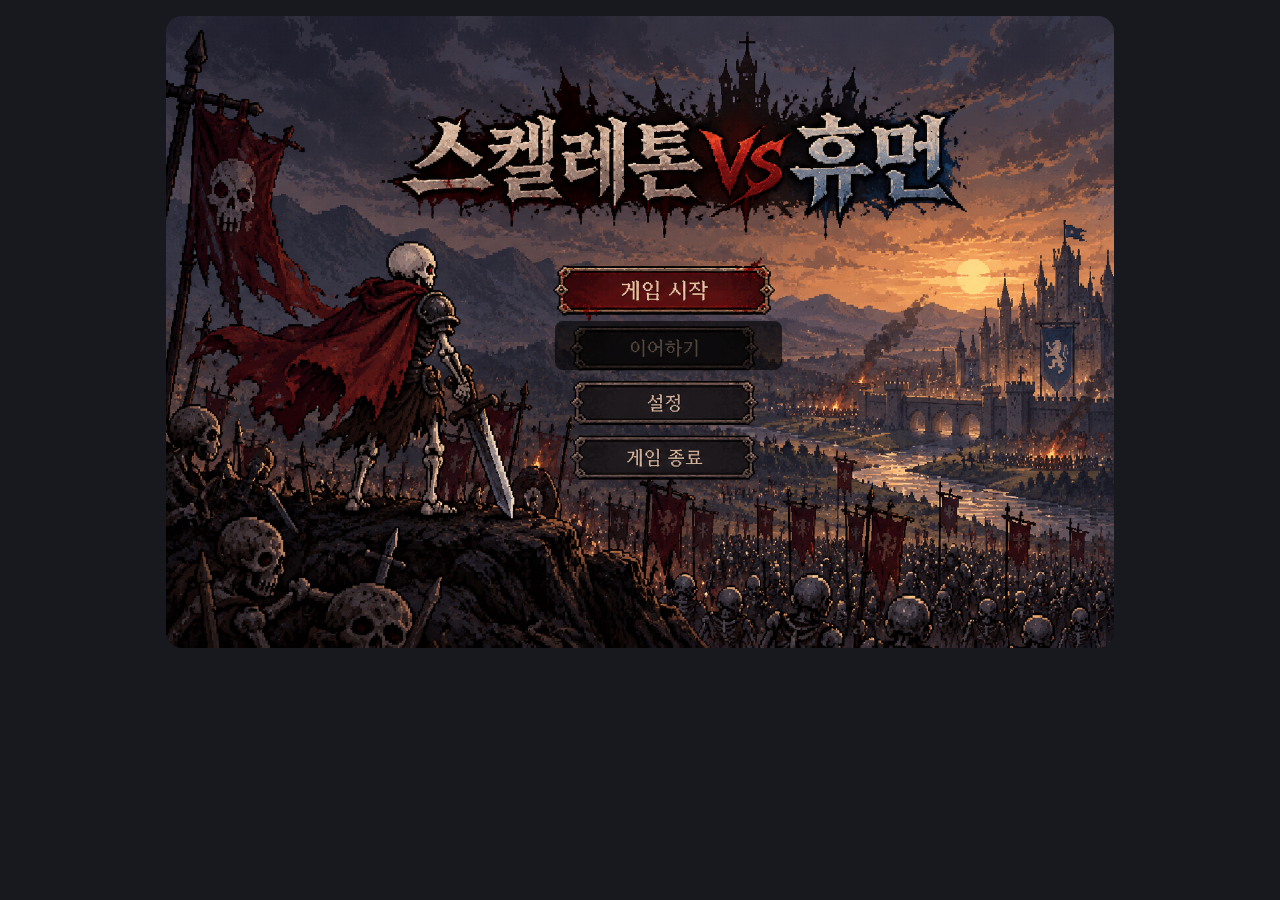
<file: index.html>
<!doctype html>
<html lang="ko">
<head>
<meta charset="utf-8" />
<meta name="viewport" content="width=device-width,initial-scale=1,viewport-fit=cover" />
<title>스켈레톤vs휴먼</title>
<link rel="stylesheet" href="css/game.css">
</head>
<body>
<div class="wrap" id="undead-game-v3">
  <div id="loadingScreen" role="status">로딩 중…<small>게임 이미지를 준비하고 있습니다.</small></div><section style="visibility:hidden" id="mainScreen" aria-label="스켈레톤vs휴먼 메인화면">
    <div class="mainArtFrame"><img class="mainArt" src="assets/ui/main-menu.png" alt="스켈레톤vs휴먼 — 언데드 군단과 인간 왕국의 전투" /><canvas id="capeMotion" class="capeMotion" width="440" height="440" aria-hidden="true"></canvas></div>
    <canvas id="mainFire" width="1536" height="1024" aria-hidden="true"></canvas><div class="mainMenu"><button id="gameStart" type="button">게임 시작</button><button id="continueBtn" type="button" disabled>이어하기</button><button id="settingsBtn" type="button">설정</button><button id="exitBtn" type="button">게임 종료</button></div>
  </section>
  <section id="settingsPanel" class="panel hidden"><label><input id="soundSetting" type="checkbox" checked> 효과음 켜기</label><label style="margin-left:16px"><input id="musicSetting" type="checkbox" checked> 메인 음악 켜기</label><p class="small">적 유닛 능력치 고정 · 완만한 스테이지 난이도 · 진행 상황 자동 저장</p><button id="settingsClose" class="btn">닫기</button><div id="mainNotice" role="status"></div></section>
  <div id="unlockModal" class="hidden" role="dialog" aria-modal="true" aria-labelledby="unlockName"><div class="card unlockCard"><div class="small">새로운 전력</div><h2 id="unlockName"></h2><canvas id="unlockPreview" width="360" height="220"></canvas><p id="unlockDescription"></p><p id="unlockSelection" class="small"></p><button id="unlockNext" class="btn primary">확인</button></div></div>
  <section id="gameScreen" class="hidden">
    <div class="row between wraprow" style="margin-bottom:8px">
      <div><div id="stageTitle" style="font-weight:900;font-size:20px">1-1</div><div id="stageSub" class="small">죽은 자의 행진</div></div>
      <div class="row wraprow"><button id="fullscreenBtn" class="btn" type="button" aria-label="전체화면 전환">⛶ 전체화면</button><button id="mainBtn" class="btn" type="button">메인화면</button><button id="soundBtn" class="btn" type="button">🔊</button><button id="pauseBtn" class="btn" type="button">⏸</button></div>
    </div>

    <div id="battleWrap"><div id="gachaResultModal" class="hidden" role="dialog" aria-modal="true" aria-labelledby="gachaResultHeading"><div class="gachaResultCard"><h2 id="gachaResultHeading">가챠 결과</h2><p id="gachaResultText" role="status"></p><button id="gachaResultConfirm" class="btn" type="button">확인</button></div></div><div id="potionTray"><div id="potionStatus"></div><div class="potionButtons"><button id="usePotionred" title="레드포션 선택" aria-pressed="false"><img id="usePotionImagered" alt="레드포션"><b id="potionCountred">0</b></button><button id="usePotionblue" title="블루포션 선택" aria-pressed="false"><img id="usePotionImageblue" alt="블루포션"><b id="potionCountblue">0</b></button><button id="usePotiongold" title="골드포션 선택" aria-pressed="false"><img id="usePotionImagegold" alt="골드포션"><b id="potionCountgold">0</b></button></div></div><section id="goldShop" class="hidden" aria-label="고블린 골드상점"><header><button id="closeGoldShop" class="btn">← 결과창으로</button><b>고블린 골드상점</b><strong id="shopGold">0 G</strong></header><div class="shopScene"><div class="potionProducts"><div class="shopUpgrades"><button id="upgradeCastle"></button><button id="upgradePopulation"></button></div><button id="productred"><img id="shopPotionred" alt="레드포션"><span>레드포션 · 1 G<br><small>설명 보기</small></span></button><button id="productblue"><img id="shopPotionblue" alt="블루포션"><span>블루포션 · 1 G<br><small>설명 보기</small></span></button><button id="productgold"><img id="shopPotiongold" alt="골드포션"><span>골드포션 · 2 G<br><small>설명 보기</small></span></button></div><div class="merchant"><img id="merchantImage" alt="고블린 상인"><p id="merchantSpeech" role="status"></p></div><button id="gachaProduct"><img id="gachaImage" alt="랜덤 가챠 기계"><span>랜덤 가챠 · 3 G<br><small>설명 보기</small></span></button></div><div class="purchasePanel"><p id="shopDescription">물건을 선택하면 설명을 볼 수 있습니다.</p><button id="confirmGoldBuy" class="btn hidden"></button></div><div id="gachaRecords"></div><section class="sellPanel"><h3>내 아이템 판매 <button id="lootPrev">◀</button> <span id="lootPageText"></span> <button id="lootNext">▶</button></h3><div id="shopInventory"></div></section></section>
    <div id="battleHud" class="grid5" style="margin-bottom:8px"><div class="card stat"><div class="small">🟡 골드</div><b id="goldText">0</b></div>
      <div class="card stat"><div class="small">🪵 목재</div><b id="woodText">260</b></div>
      <div class="card stat"><div class="small">⬛ 석탄</div><b id="coalText">0</b></div>
      <div class="card stat"><div class="small">☠ 인구</div><b id="popText">1 / 16</b></div>
      <div class="card stat"><div class="small">🏚 언데드 성</div><b id="playerHp">600</b></div>
      <div class="card stat"><div id="enemyLabel" class="small">🏰 적 성</div><b id="enemyHp">450</b></div>
    </div>

    <div id="bossBanner" class="card hidden" role="status" style="padding:12px;margin-bottom:8px;color:#f1d89b;text-align:center;white-space:pre-line"><span id="bossName">⚔ 원정대장 프라함</span><div class="bossTrack" role="progressbar" aria-label="휴먼기사 체력" aria-valuemin="0" aria-valuemax="100"><div id="bossGauge"></div></div></div>

      <div id="cameraControls" class="hidden"><button id="cameraLeft" aria-label="왼쪽 전장">◀</button><button id="cameraRight" aria-label="오른쪽 전장">▶</button></div><canvas id="battleCanvas" width="800" height="350"></canvas>
      <div id="pauseActions" class="hidden"><button id="giveUpButton" class="btn" type="button">게임 포기</button></div><div id="resultOverlay" class="resultOverlay hidden">
        <div class="card resultCard"><img class="resultBackground resultBackground-win" src="assets/ui/stage-clear.png" alt="" aria-hidden="true" draggable="false"><img class="resultBackground resultBackground-lose" src="assets/ui/stage-defeat.png" alt="" aria-hidden="true" draggable="false"><button id="openGoldShop" class="btn">🟡 골드상점</button>
          <div id="resultIcon" style="font-size:40px">🏆</div>
          <div id="resultTitle" style="font-weight:900;font-size:22px;margin-top:8px">STAGE CLEAR</div>
          <div id="resultDesc" class="small" style="margin-top:8px"></div>
          <div id="xpResult" style="font-size:14px;margin-top:12px"></div>
          <div id="loadoutPanel"><h3>다음 전투 편성 · 최대 4종</h3><div id="loadoutChoices"></div><p id="loadoutStatus" role="status"></p></div><div class="replayControls"><label for="replayStage">클리어한 스테이지</label><select id="replayStage"></select><button id="replayButton" class="btn" type="button">플레이</button></div><div class="resultButtons">
            <button id="resultMain" class="btn" type="button">메인화면</button>
            <button id="resultNext" class="btn primary" type="button">다음 스테이지</button>
            <button id="resultRetry" class="btn" type="button">다시하기</button>
          </div>
        </div>
      </div>
    </div>

    <div id="notice" class="card" aria-live="polite">목재 일꾼이 숲으로 이동하고 있습니다.</div>

    <div class="grid4 unitShop" style="margin-top:8px"><button id="buyRarefallenSphinx" class="shop hidden rare-legendary"><span id="rareCountfallenSphinx" class="unitCount"></span><div class="shopInner"><img id="rareIconfallenSphinx" class="spriteIcon"><div><b>타락한 스핑크스</b><small id="rareLvfallenSphinx"></small><div></div></div></div></button><button id="buyRarefallenAnubis" class="shop hidden rare-legendary"><span id="rareCountfallenAnubis" class="unitCount"></span><div class="shopInner"><img id="rareIconfallenAnubis" class="spriteIcon"><div><b>타락한 아누비스</b><small id="rareLvfallenAnubis"></small><div></div></div></div></button><button id="buyRarefallenPharaoh" class="shop hidden rare-ex"><span id="rareCountfallenPharaoh" class="unitCount"></span><div class="shopInner"><img id="rareIconfallenPharaoh" class="spriteIcon"><div><b>타락한 파라오</b><small id="rareLvfallenPharaoh"></small><div></div></div></div></button><button id="buyNewfallen_egyptian" class="shop hidden rare-rare"><span id="newCountfallen_egyptian" class="unitCount"></span><div class="shopInner"><img id="newIconfallen_egyptian" class="spriteIcon"><div><b>타락한 이집트병사</b><small id="newLvfallen_egyptian"></small><div></div></div></div></button><button id="buyRarefallenRobin" class="shop hidden rare-ex"><span id="rareCountfallenRobin" class="unitCount"></span><div class="shopInner"><img id="rareIconfallenRobin" class="spriteIcon"><div><b>타락한 로빈 훗</b><div></div></div></div></button><button id="buyRarelaserKai" class="shop hidden rare-ex"><span id="rareCountlaserKai" class="unitCount"></span><div class="shopInner"><img id="rareIconlaserKai" class="spriteIcon"><div><b>레이저_改</b><div></div></div></div></button><button id="buyRaregoblin" class="shop hidden rare-epic"><span id="rareCountgoblin" class="unitCount"></span><div class="shopInner"><img id="rareIcongoblin" class="spriteIcon"><div><b>도둑고블린</b><div>🪵 200 · ⬛ 150</div></div></div></button><button id="buyNewinvisibleSkeleton" class="shop hidden"><span id="newCountinvisibleSkeleton" class="unitCount"></span><div class="shopInner"><img id="newIconinvisibleSkeleton" class="spriteIcon"><div><b>투명스켈레톤</b><small id="newLvinvisibleSkeleton"></small><div>🪵 200 · ⬛ 180</div></div></div></button><button id="buyNewcursedHand" class="shop hidden"><span id="newCountcursedHand" class="unitCount"></span><div class="shopInner"><img id="newIconcursedHand" class="spriteIcon"><div><b>저주받은 손</b><small id="newLvcursedHand"></small><div>🪵 0 · ⬛ 0</div></div></div></button><button id="buyNewfallen_humanAssassin" class="shop hidden"><span id="newCountfallen_humanAssassin" class="unitCount"></span><div class="shopInner"><img id="newIconfallen_humanAssassin" class="spriteIcon"><div><b>타락한 휴먼어쌔신</b><small id="newLvfallen_humanAssassin"></small><div>🪵 200 · ⬛ 150</div></div></div></button><button id="buyNewfallen_balloon" class="shop hidden"><span id="newCountfallen_balloon" class="unitCount"></span><div class="shopInner"><img id="newIconfallen_balloon" class="spriteIcon"><div><b>타락한 휴먼열기구병</b><small id="newLvfallen_balloon"></small><div>🪵 350 · ⬛ 250</div></div></div></button><button id="buyNewfallen_scout" class="shop hidden"><span id="newCountfallen_scout" class="unitCount"></span><div class="shopInner"><img id="newIconfallen_scout" class="spriteIcon"><div><b>타락한 휴먼정찰병</b><small id="newLvfallen_scout"></small><div>🪵 65 · ⬛ 65</div></div></div></button><button id="buyNewobserver" class="shop hidden"><span id="newCountobserver" class="unitCount"></span><div class="shopInner"><img id="newIconobserver" class="spriteIcon"><div><b>스켈레톤옵저버</b><small id="newLvobserver"></small><div>🪵 65 · ⬛ 65</div></div></div></button><button id="buyNewdog" class="shop hidden"><span id="newCountdog" class="unitCount"></span><div class="shopInner"><img id="newIcondog" class="spriteIcon"><div><b>스켈레톤견</b><small id="newLvdog"></small><div>🪵 75</div></div></div></button><button id="buyNewcerberus" class="shop hidden"><span id="newCountcerberus" class="unitCount"></span><div class="shopInner"><img id="newIconcerberus" class="spriteIcon"><div><b>스켈레톤삼두견</b><small id="newLvcerberus"></small><div>🪵 225</div></div></div></button><button id="buyNewjavelin" class="shop hidden"><span id="newCountjavelin" class="unitCount"></span><div class="shopInner"><img id="newIconjavelin" class="spriteIcon"><div><b>스켈레톤투창병</b><small id="newLvjavelin"></small><div>🪵 115 · ⬛ 85</div></div></div></button><button id="buyRarefallenFraham" class="shop hidden rare-legendary"><span id="rareCountfallenFraham" class="unitCount"></span><div class="shopInner"><img id="rareIconfallenFraham" class="spriteIcon"><div><b>타락한 원정대장 프라함</b><div>🪵 500 · ⬛ 300</div></div></div></button><button id="buyRarefallenIsaac" class="shop hidden rare-epic"><span id="rareCountfallenIsaac" class="unitCount"></span><div class="shopInner"><img id="rareIconfallenIsaac" class="spriteIcon"><div><b>타락한 견습기사 아이작</b><div>🪵 350 · ⬛ 175</div></div></div></button><button id="buyRarefallenSeline" class="shop hidden rare-legendary"><span id="rareCountfallenSeline" class="unitCount"></span><div class="shopInner"><img id="rareIconfallenSeline" class="spriteIcon"><div><b>타락한 마법사 셀리네</b><div>🪵 750 · ⬛ 400</div></div></div></button><button id="buyRarefallenPhil" class="shop hidden rare-legendary"><span id="rareCountfallenPhil" class="unitCount"></span><div class="shopInner"><img id="rareIconfallenPhil" class="spriteIcon"><div><b>타락한 필</b><div>🪵 1500 · ⬛ 1200</div></div></div></button><button id="buyRaretoyHammer" class="shop hidden rare-ex"><span id="rareCounttoyHammer" class="unitCount"></span><div class="shopInner"><img id="rareIcontoyHammer" class="spriteIcon"><div><b>스켈레톤뿅망치</b><div>🪵 150 · ⬛ 150</div></div></div></button><button id="buyNewgreatWarrior" class="shop hidden rare-rare"><span id="newCountgreatWarrior" class="unitCount"></span><div class="shopInner"><img id="newIcongreatWarrior" class="spriteIcon"><div><b>스켈레톤대전사</b><small id="newLvgreatWarrior"></small><div>🪵 200 · ⬛ 50</div></div></div></button><button id="buyNewcaptain" class="shop hidden rare-rare"><span id="newCountcaptain" class="unitCount"></span><div class="shopInner"><img id="newIconcaptain" class="spriteIcon"><div><b>스켈레톤선장</b><small id="newLvcaptain"></small><div>🪵 300 · ⬛ 100</div></div></div></button><button id="buyNewshieldKnight" class="shop hidden rare-rare"><span id="newCountshieldKnight" class="unitCount"></span><div class="shopInner"><img id="newIconshieldKnight" class="spriteIcon"><div><b>스켈레톤방패기사</b><small id="newLvshieldKnight"></small><div>🪵 250 · ⬛ 150</div></div></div></button><button id="buyNewfallen_grunt" class="shop hidden rare-rare"><span id="newCountfallen_grunt" class="unitCount"></span><div class="shopInner"><img id="newIconfallen_grunt" class="spriteIcon"><div><b>타락한 휴먼전사</b><small id="newLvfallen_grunt"></small><div>🪵 100 · ⬛ 40</div></div></div></button><button id="buyNewfallen_archer" class="shop hidden rare-rare"><span id="newCountfallen_archer" class="unitCount"></span><div class="shopInner"><img id="newIconfallen_archer" class="spriteIcon"><div><b>타락한 휴먼궁수</b><small id="newLvfallen_archer"></small><div>🪵 90 · ⬛ 60</div></div></div></button><button id="buyNewfallen_heavy" class="shop hidden rare-rare"><span id="newCountfallen_heavy" class="unitCount"></span><div class="shopInner"><img id="newIconfallen_heavy" class="spriteIcon"><div><b>타락한 휴먼대검병</b><small id="newLvfallen_heavy"></small><div>🪵 140 · ⬛ 90</div></div></div></button><button id="buyNewfallen_healer" class="shop hidden rare-rare"><span id="newCountfallen_healer" class="unitCount"></span><div class="shopInner"><img id="newIconfallen_healer" class="spriteIcon"><div><b>타락한 휴먼힐러</b><small id="newLvfallen_healer"></small><div>🪵 150 · ⬛ 150</div></div></div></button><button id="buyNewfallen_cavalry" class="shop hidden rare-rare"><span id="newCountfallen_cavalry" class="unitCount"></span><div class="shopInner"><img id="newIconfallen_cavalry" class="spriteIcon"><div><b>타락한 휴먼기사</b><small id="newLvfallen_cavalry"></small><div>🪵 250 · ⬛ 150</div></div></div></button><button id="buyNewfallen_rifle" class="shop hidden rare-rare"><span id="newCountfallen_rifle" class="unitCount"></span><div class="shopInner"><img id="newIconfallen_rifle" class="spriteIcon"><div><b>타락한 휴먼소총수</b><small id="newLvfallen_rifle"></small><div>🪵 150 · ⬛ 100</div></div></div></button><button id="buyNewfallen_cannon" class="shop hidden rare-rare"><span id="newCountfallen_cannon" class="unitCount"></span><div class="shopInner"><img id="newIconfallen_cannon" class="spriteIcon"><div><b>타락한 휴먼대포병</b><small id="newLvfallen_cannon"></small><div>🪵 200 · ⬛ 125</div></div></div></button><button id="buyNewfallen_apprentice" class="shop hidden rare-rare"><span id="newCountfallen_apprentice" class="unitCount"></span><div class="shopInner"><img id="newIconfallen_apprentice" class="spriteIcon"><div><b>타락한 휴먼견습기사</b><small id="newLvfallen_apprentice"></small><div>🪵 300 · ⬛ 175</div></div></div></button><button id="buyRarefallen_shane" class="shop hidden rare-epic"><span id="rareCountfallen_shane" class="unitCount"></span><div class="shopInner"><img id="rareIconfallen_shane" class="spriteIcon"><div><b>타락한 셰인</b><div>🪵 500 · ⬛ 300</div></div></div></button><button id="buyRarefallen_kon" class="shop hidden rare-epic"><span id="rareCountfallen_kon" class="unitCount"></span><div class="shopInner"><img id="rareIconfallen_kon" class="spriteIcon"><div><b>타락한 콘</b><div>🪵 400 · ⬛ 250</div></div></div></button><button id="buyRarefallen_parhan" class="shop hidden rare-epic"><span id="rareCountfallen_parhan" class="unitCount"></span><div class="shopInner"><img id="rareIconfallen_parhan" class="spriteIcon"><div><b>타락한 파르한</b><div>🪵 600 · ⬛ 250</div></div></div></button><button id="buyRarefallen_rifren" class="shop hidden rare-epic"><span id="rareCountfallen_rifren" class="unitCount"></span><div class="shopInner"><img id="rareIconfallen_rifren" class="spriteIcon"><div><b>타락한 리프렌</b><div>🪵 400 · ⬛ 350</div></div></div></button><button id="buyRarehero" class="shop hidden rare-epic"><span id="rareCounthero" class="unitCount"></span><div class="shopInner"><img id="rareIconhero" class="spriteIcon"><div><b>스켈레톤영웅</b><div>🪵 300 · ⬛ 300</div></div></div></button><button id="buyRaredarkKnight" class="shop hidden rare-epic"><span id="rareCountdarkKnight" class="unitCount"></span><div class="shopInner"><img id="rareIcondarkKnight" class="spriteIcon"><div><b>다크나이트</b><div>🪵 250 · ⬛ 650</div></div></div></button><button id="buyRarecat" class="shop hidden rare-legendary"><span id="rareCountcat" class="unitCount"></span><div class="shopInner"><img id="rareIconcat" class="spriteIcon"><div><b>고양이</b><div>🟡 1 · 🪵 100 · ⬛ 100</div></div></div></button><button id="buyRareboneDragon" class="shop hidden rare-epic"><span id="rareCountboneDragon" class="unitCount"></span><div class="shopInner"><img id="rareIconboneDragon" class="spriteIcon"><div><b>본드래곤</b><div>🪵 800 · ⬛ 800</div></div></div></button><button id="buyRareailey" class="shop hidden rare-legendary"><span id="rareCountailey" class="unitCount"></span><div class="shopInner"><img id="rareIconailey" class="spriteIcon"><div><b>흑마법사 에일리</b><div>🪵 200 · ⬛ 200</div></div></div></button>
      <button id="buyWoodWorker" class="shop" type="button"><span class="unitCount" id="countWoodWorker">0명</span>
        <div class="shopInner"><img id="woodWorkerIcon" class="spriteIcon" alt="목재 스켈레톤 일꾼"><div><b>목재 일꾼</b><div class="small">나무 운반</div><div style="font-size:13px;margin-top:4px">🪵 60</div></div></div>
        <div id="barWoodWorker" class="buildbar"></div>
      </button>
      <button id="buyCoalWorker" class="shop" type="button"><span class="unitCount" id="countCoalWorker">0명</span>
        <div class="shopInner"><img id="coalWorkerIcon" class="spriteIcon" alt="석탄 스켈레톤 일꾼"><div><b>석탄 일꾼</b><div class="small">탄광 채굴</div><div style="font-size:13px;margin-top:4px">🪵 80</div></div></div>
        <div id="barCoalWorker" class="buildbar"></div>
      </button>
      <button id="buySoldier" class="shop" type="button"><span class="unitCount" id="countSoldier">0명</span>
        <div class="shopInner"><img id="soldierIcon" class="spriteIcon" alt="스켈레톤 병사"><div style="min-width:0"><b id="meleeName">스켈레톤병</b><div id="meleeCost" style="font-size:13px">🪵 100</div><div id="soldierLv" class="small">Lv.1 · EXP 0/100</div><div class="xpbar"><div id="soldierXp" class="xpfill" style="width:0%"></div></div></div></div>
        <div id="barSoldier" class="buildbar"></div>
      </button>
      <button id="buyArcher" class="shop" type="button"><span class="unitCount" id="countArcher">0명</span>
        <div class="shopInner"><img id="archerIcon" class="spriteIcon" alt="스켈레톤 궁수"><div style="min-width:0"><b id="rangedName">스켈레톤궁수</b><div id="rangedCost" style="font-size:13px">🪵 100 · ⬛ 50</div><div id="archerLv" class="small">Lv.1 · EXP 0/100</div><div class="xpbar"><div id="archerXp" class="xpfill" style="width:0%"></div></div></div></div>
        <div id="archerLock" class="locked">🔒 1-2 클리어 후 해금</div><div id="barArcher" class="buildbar"></div>
      </button>
      <button id="buyShield" class="shop" type="button"><span class="unitCount" id="countShield">0명</span><div class="shopInner"><img id="shieldIcon" class="spriteIcon" alt="스켈레톤 방패병"><div><b id="shieldName">스켈레톤 방패병</b><div class="small">공격 없음 · 높은 체력·방어력</div><div id="shieldCost">🪵 120 · ⬛ 40</div><div id="shieldLv" class="small"></div><div class="xpbar"><div id="shieldXp" class="xpfill"></div></div></div></div><div id="shieldLock" class="locked">🔒 1-5 클리어 후 해금</div><div id="barShield" class="buildbar"></div></button>
      <button id="buyAssault" class="shop" type="button"><span class="unitCount" id="countAssault">0명</span><div class="shopInner"><img id="assaultIcon" class="spriteIcon" alt="스켈레톤 돌격병"><div><b>스켈레톤 돌격병</b><div class="small">빠른 이동 · 연속 공격</div><div>🪵 75 · ⬛ 75</div><div id="assaultLv" class="small"></div><div class="xpbar"><div id="assaultXp" class="xpfill"></div></div></div></div><div id="assaultLock" class="locked">🔒 1-9 클리어 후 해금</div><div id="barAssault" class="buildbar"></div></button>
      <button id="buyAssassin" class="shop hidden" type="button"><span class="unitCount" id="countAssassin">0명</span><div class="shopInner"><img id="assassinIcon" class="spriteIcon" alt="암살자"><div><b>스켈레톤 암살자</b><div>🪵 50 · ⬛ 250</div><div id="assassinLv" class="small"></div></div></div><div id="barAssassin" class="buildbar"></div></button><button id="buyBanner" class="shop hidden" type="button"><span class="unitCount" id="countBanner">0명</span><div class="shopInner"><img id="bannerIcon" class="spriteIcon" alt="스켈레톤 기수"><div><b>스켈레톤 기수</b><div class="small">반경 120 · 공격·공속·이동 +20%</div><div>🪵 100 · ⬛ 100</div><div id="bannerLv" class="small"></div></div></div><div id="barBanner" class="buildbar"></div></button><button id="buyDarkAssault" class="shop hidden" type="button"><span class="unitCount" id="countDarkAssault">0명</span><div class="shopInner"><img id="darkAssaultIcon" class="spriteIcon" alt="암흑돌격병"><div><b>스켈레톤 암흑돌격병</b><div>🪵 125 · ⬛ 125</div><div id="darkAssaultLv" class="small"></div></div></div><div id="barDarkAssault" class="buildbar"></div></button><button id="buyPirate" class="shop hidden" type="button"><span class="unitCount" id="countPirate">0명</span><div class="shopInner"><img id="pirateIcon" class="spriteIcon" alt="해적"><div><b>스켈레톤 해적</b><div>🪵 200 · ⬛ 75</div><div id="pirateLv" class="small"></div></div></div><div id="barPirate" class="buildbar"></div></button>
      
    </div>
    <div class="small" style="text-align:right;margin-top:6px">스테이지 <span id="timerText">0:00</span></div>
  </section>
<div id="sphinxQuiz" class="hidden" role="dialog" aria-modal="true" aria-label="스핑크스의 질문"><div class="sphinxCard"><b id="sphinxTimer"></b><h2 id="sphinxQuestion"></h2><img id="sphinxDoors" alt="왼쪽부터 첫 번째, 두 번째, 세 번째, 네 번째 문"><div class="sphinxAnswers"><button id="sphinxAnswer0"></button><button id="sphinxAnswer1"></button><button id="sphinxAnswer2"></button><button id="sphinxAnswer3"></button></div></div></div>
<div id="chapterStory" class="hidden" role="status" aria-label="챕터 클리어"><img id="chapterStoryImage" alt="챕터 클리어 이야기"></div>
</div>

<script src="js/assets.js"></script>
<script src="js/game.js"></script>
</body>
</html>
</file>
<file: css/game.css>
:root{
    --bg:#17191f;--panel:#23262f;--card:#2d313c;--border:#444a57;--text:#f4f5f7;--muted:#aeb4c0;
    --accent:#8ccf6b;--danger:#c76666;--enemy:#8c4f4f;--good:#6f965d;--xp:#6c87d9;
  }
  *{box-sizing:border-box} body{margin:0;background:var(--bg);color:var(--text);font-family:system-ui,-apple-system,Segoe UI,Roboto,sans-serif}
  button{font:inherit;color:inherit;cursor:pointer;min-height:44px}
  button:disabled{cursor:not-allowed;opacity:.45}
  .wrap{max-width:980px;margin:0 auto;padding:16px}
  .hidden{display:none!important}
  .panel{background:var(--panel);border:1px solid var(--border);border-radius:16px}
  .card{background:var(--card);border:1px solid var(--border);border-radius:14px}
  .row{display:flex;gap:10px;align-items:center}.between{justify-content:space-between}.wraprow{flex-wrap:wrap}
  .grid5{display:grid;grid-template-columns:repeat(5,minmax(0,1fr));gap:8px}
  .grid4{display:grid;grid-template-columns:repeat(4,minmax(0,1fr));gap:8px}
  .stat{padding:10px}.small{font-size:12px;color:var(--muted)}
  .btn{border:1px solid var(--border);background:var(--card);border-radius:10px;padding:10px 14px}
  .primary{background:#415338;border-color:#637b55;font-weight:800}
  #mainScreen{gap:16px;flex-direction:column;min-height:72vh;display:flex;align-items:center;justify-content:center}
  #gameStart{padding:16px 28px;font-weight:900;font-size:20px;border-radius:14px;border:1px solid #617c55;background:#415338}
  #battleWrap{position:relative;overflow:hidden;border-radius:16px;border:1px solid var(--border);background:var(--panel)}
  canvas{display:block;width:100%;height:auto;image-rendering:pixelated}
  .resultOverlay{position:absolute;inset:0;display:flex;align-items:center;justify-content:center;padding:16px;background:rgba(4,4,7,.68);z-index:10}
  .resultCard{max-width:390px;width:100%;padding:20px;text-align:center}
  .resultButtons{display:grid;grid-template-columns:repeat(3,1fr);gap:8px;margin-top:16px}
  .shop{position:relative;overflow:hidden;text-align:left;padding:10px;border-radius:14px;background:var(--card);border:1px solid var(--border)}
  .shopInner{display:flex;gap:10px;align-items:center}.spriteIcon{width:52px;height:58px;object-fit:contain;image-rendering:pixelated}
  .locked{position:absolute;inset:0;display:flex;align-items:center;justify-content:center;text-align:center;background:rgba(8,8,10,.78);font-size:12px;font-weight:800;padding:8px}
  .buildbar{position:absolute;left:0;bottom:0;height:4px;width:0;background:var(--accent)}
  .xpbar{height:4px;background:#4a4f5a;overflow:hidden;border-radius:99px;margin-top:5px}.xpfill{height:100%;background:var(--xp)}
  #notice{padding:10px 12px;margin-top:8px}
  @media(max-width:760px){.grid5{grid-template-columns:repeat(2,1fr)}.grid4{grid-template-columns:repeat(2,1fr)}.resultButtons{grid-template-columns:1fr}.spriteIcon{width:46px;height:52px}}

  #mainScreen{position:relative;display:block;min-height:0;border-radius:16px;overflow:hidden}
  .mainArtFrame{position:relative}.capeMotion{position:absolute;left:0;top:38.0859375%;width:28.6458333%;height:42.96875%;pointer-events:none;image-rendering:auto}.mainMenu{z-index:2}
  .mainArt{display:block;width:100%;height:auto}
  .mainMenu{position:absolute;left:41%;top:39.5%;width:24%;height:34%;display:flex;flex-direction:column;justify-content:space-between}
  #mainScreen .mainMenu button{width:100%;height:23%;min-height:0;background:transparent;border:0;color:transparent;padding:0;border-radius:8px}
  #mainScreen .mainMenu button:hover{box-shadow:inset 0 0 0 2px #d4b58c;background:#ffffff12}
  #mainScreen .mainMenu button:disabled{background:#0009;opacity:1;cursor:not-allowed}
  #mainScreen .mainMenu button:focus-visible{outline:3px solid #edd5a9}
  #settingsPanel{margin:12px 0;padding:16px} .grid4{grid-template-columns:repeat(auto-fit,minmax(155px,1fr))}
  .resultOverlay{position:relative;inset:auto}.resultOverlay:not(.hidden){background:#11131beF}.resultCard{max-width:600px}
  .xpBreakdown{font-size:12px;color:#cbd0dc;line-height:1.65} #resultDesc{color:#f2d48b;font-size:15px;white-space:pre-line}
  @media(max-width:600px){.mainMenu{position:relative;left:auto;top:auto;width:auto;height:auto;padding:12px;gap:8px;background:#191b23}#mainScreen .mainMenu button{height:auto;min-height:44px;background:#372b29;border:1px solid #8c7558;color:#f1dfc5}.grid4{grid-template-columns:repeat(2,minmax(0,1fr))}.shopInner{flex-direction:column;align-items:flex-start}.resultButtons{grid-template-columns:1fr}}
.unitShop{grid-template-columns:repeat(10,minmax(0,1fr))}.unitShop>.shop{grid-column:span 2}.unitShop>#buyWoodWorker,.unitShop>#buyCoalWorker{grid-column:span 1;padding:6px}.unitShop>#buyWoodWorker .shopInner,.unitShop>#buyCoalWorker .shopInner{flex-direction:column;gap:2px}.unitShop .spriteIcon{max-width:100%}.bossTrack{height:20px;border:1px solid #d7b079;background:#19111b;border-radius:10px;margin-top:8px;overflow:hidden}#bossGauge{height:100%;background:linear-gradient(90deg,#922b38,#e26659);transition:width .15s}#loadoutChoices{display:flex;flex-wrap:wrap;gap:6px;justify-content:center}.loadoutOption{padding:8px;border:1px solid #64606b;border-radius:8px;background:#292c36}.loadoutOption[aria-pressed=true]{border-color:#a0cc75;background:#3c5231}#loadoutPanel{border-top:1px solid #555;margin-top:16px} @media(max-width:760px){.unitShop{grid-template-columns:repeat(4,minmax(0,1fr))}.unitShop .shopInner{flex-direction:column}.unitShop>.shop{grid-column:span 2}}
.unitShop{grid-template-columns:repeat(10,minmax(0,1fr))}.unitShop>.shop{grid-column:span 2}.unitShop>#buyWoodWorker,.unitShop>#buyCoalWorker{grid-column:span 1;padding:6px}.unitShop>#buyWoodWorker .shopInner,.unitShop>#buyCoalWorker .shopInner{flex-direction:column;gap:2px}.unitShop .spriteIcon{max-width:100%}.bossTrack{height:20px;border:1px solid #d7b079;background:#19111b;border-radius:10px;margin-top:8px;overflow:hidden}#bossGauge{height:100%;background:linear-gradient(90deg,#922b38,#e26659);transition:width .15s}#loadoutChoices{display:flex;flex-wrap:wrap;gap:6px;justify-content:center}.loadoutOption{padding:8px;border:1px solid #64606b;border-radius:8px;background:#292c36}.loadoutOption[aria-pressed=true]{border-color:#a0cc75;background:#3c5231}#loadoutPanel{border-top:1px solid #555;margin-top:16px} @media(max-width:760px){.unitShop{grid-template-columns:repeat(4,minmax(0,1fr))}.unitShop .shopInner{flex-direction:column}.unitShop>.shop{grid-column:span 2}}
.unitCount{display:block;text-align:right;font-size:12px;color:#f5d59b;font-weight:700;margin-bottom:3px}#unlockModal{position:fixed;inset:0;z-index:100;background:#080b13dc;display:flex;align-items:center;justify-content:center;padding:20px}.unlockCard{width:min(460px,100%);max-height:90vh;overflow:auto;padding:24px;text-align:center;box-shadow:0 0 70px #a9b85a33}.unlockCard canvas{width:100%;max-width:360px;margin:auto}.unlockCard p{line-height:1.7}#unlockName{color:#edcf8c}#mainFire{position:absolute;inset:0;width:100%;height:auto;pointer-events:none;z-index:1;image-rendering:auto}
/* Compact HUD, equal production cards, and results contained in the battlefield. */
#gameScreen>.grid5{grid-template-columns:repeat(5,minmax(0,1fr));gap:5px;margin-bottom:5px!important}
#gameScreen .stat{padding:5px 7px;border-radius:8px;font-size:13px}#gameScreen .stat .small{font-size:10px}
#bossBanner{padding:6px 10px!important;margin-bottom:5px!important;font-size:12px}.bossTrack{height:12px;margin-top:4px}
#notice{padding:5px 8px;margin-top:5px;font-size:12px}#stageTitle{font-size:16px!important}#gameScreen>.row .btn{padding:5px 9px;min-height:32px;font-size:12px}
.unitShop{grid-template-columns:repeat(10,minmax(0,1fr));gap:6px;align-items:stretch}
.unitShop>.shop,.unitShop>#buyWoodWorker,.unitShop>#buyCoalWorker{grid-column:span 1;padding:6px;min-width:0;border-radius:9px}
.unitShop .shopInner,.unitShop>#buyWoodWorker .shopInner,.unitShop>#buyCoalWorker .shopInner{flex-direction:column;gap:2px;align-items:center;text-align:center}
.unitShop .shopInner b{font-size:11px;line-height:1.3;display:block;overflow-wrap:anywhere}.unitShop .shopInner .small{font-size:9px}.unitShop .shopInner>div>div{font-size:10px!important}.unitShop .spriteIcon{width:42px;height:48px}.unitShop .unitCount{font-size:10px}
#resultOverlay{position:absolute;inset:0;padding:8px;overflow:auto;align-items:center;background:#080b16c9}
#resultOverlay .resultCard{max-width:540px;max-height:100%;overflow:auto;padding:10px 14px;border-radius:10px}
#resultIcon{font-size:22px!important}#resultTitle{font-size:18px!important;margin-top:2px!important}#resultDesc{font-size:12px!important;margin-top:4px!important}#xpResult{font-size:12px!important;margin-top:5px!important}.xpBreakdown{font-size:10px}
#loadoutPanel{margin-top:8px}#loadoutPanel h3{font-size:13px;margin:6px 0}.loadoutOption{padding:5px;font-size:11px;min-height:30px}#loadoutStatus{font-size:11px;margin:5px 0}.resultButtons{grid-template-columns:repeat(3,1fr);gap:5px;margin-top:8px;position:sticky;bottom:0;background:var(--card);padding:5px 0}.resultButtons .btn{font-size:12px;padding:6px;min-height:34px}
@media(max-width:760px){.unitShop{grid-template-columns:repeat(6,minmax(0,1fr))}.unitShop>.shop{grid-column:span 1}.unitShop .spriteIcon{width:34px;height:40px}#resultOverlay .resultCard{padding:8px}.resultButtons{grid-template-columns:repeat(3,1fr)}}

#battleHud{position:absolute;top:7px;left:7px;right:7px;z-index:2;grid-template-columns:repeat(5,minmax(0,1fr));gap:5px;pointer-events:none}#battleHud .stat{padding:4px 7px;background:#151a25cc;border-color:#ffffff30;border-radius:7px;font-size:13px}#battleHud .small{font-size:10px}
#battleWrap>#bossBanner{position:absolute;top:55px;left:20%;right:20%;z-index:2;background:#151a25bb;pointer-events:none}
#resultOverlay{inset:0;padding:0;overflow:hidden;background:#111622f2;align-items:stretch}#resultOverlay .resultCard{width:100%;height:100%;max-width:none;max-height:none;box-sizing:border-box;border-radius:0;border:0;overflow:auto;padding:12px 18px;background:#171d29f5}.replayControls{display:flex;gap:8px;align-items:center;justify-content:center;flex-wrap:wrap;margin:8px 0;font-size:12px}.replayControls select{max-width:220px;background:#2d3545;color:white;border:1px solid #677289;border-radius:6px;padding:6px}.replayControls .btn{padding:5px 9px;min-height:32px;font-size:12px}
@media(max-width:600px){#battleHud{gap:3px;top:4px;left:4px;right:4px}#battleHud .stat{padding:3px;font-size:11px}#battleHud .small{font-size:8px}#battleWrap>#bossBanner{top:47px}}
#resultOverlay .resultCard{position:relative;padding-top:58px}.replayControls{position:absolute;left:12px;top:7px;margin:0;justify-content:flex-start;font-size:11px;gap:5px}.replayControls select{max-width:100px}#pauseActions{position:absolute;z-index:5;left:0;right:0;top:58%;text-align:center}#giveUpButton{border-color:#b67171;background:#643c42} @media(max-width:600px){.replayControls{left:7px;top:5px}.replayControls label{font-size:10px}}

/* Suppress double-tap zoom while preserving scrolling and pinch zoom. */
html,body,#undead-game-v3,#undead-game-v3 button,#undead-game-v3 canvas,#undead-game-v3 select{touch-action:manipulation}

#battleHud{grid-template-columns:repeat(6,minmax(0,1fr))}
#openGoldShop{position:absolute;top:7px;right:10px;padding:6px;font-size:11px;z-index:3}
#potionTray{position:absolute;left:6px;bottom:5px;z-index:3;background:#121823d9;border:1px solid #c4a56c77;border-radius:8px;padding:4px;max-width:220px}#potionStatus{font-size:9px;color:#f1dcb2}.potionButtons{display:flex;gap:4px;margin-top:3px}.potionButtons button{display:flex;align-items:center;background:#242631;color:white;border:1px solid #806b47;border-radius:5px;padding:2px 8px}.potionButtons img{width:22px;height:28px;object-fit:contain}.potionButtons button[aria-pressed=true]{background:#77603a;border-color:#ffe5a3;box-shadow:0 0 6px #ffd76b}.potionButtons button:disabled{opacity:.45}
#goldShop{position:absolute;inset:0;z-index:30;overflow:auto;background:#20170e center/cover;color:#ffefd4;padding:10px;box-sizing:border-box}#goldShop header{display:flex;justify-content:space-between;align-items:center;gap:6px;background:#20120de6;padding:5px;border-radius:8px}#goldShop header b{font-size:15px}#shopGold{color:#ffda64}#goldShop button{cursor:pointer;color:#ffefd4;border:1px solid #ad874e;background:#281d16de;border-radius:8px}#goldShop button:disabled{opacity:.45;cursor:default}.shopScene{display:grid;grid-template-columns:1fr 1.4fr 1fr;gap:10px;max-width:800px;margin:8px auto;align-items:center}.potionProducts{display:flex;flex-direction:column;gap:5px}.potionProducts button{display:flex;align-items:center;justify-content:center;padding:3px;gap:6px;font-size:12px}.potionProducts img{width:40px;height:46px;object-fit:contain}.merchant{text-align:center;position:relative}.merchant>img{height:160px;max-width:100%;object-fit:contain}.merchant p{font-size:11px;line-height:1.4;background:#17110ee8;border:1px solid #b99054;border-radius:8px;padding:6px;margin:0}#gachaProduct{display:flex;flex-direction:column;align-items:center;padding:6px;font-size:12px}#gachaImage{height:130px;max-width:100%;object-fit:contain}.purchasePanel{text-align:center;background:#17110edb;padding:6px;border-radius:8px}#shopDescription{font-size:11px;white-space:pre-line;line-height:1.5;margin:3px}#confirmGoldBuy{margin:4px;padding:5px 12px;font-size:12px}#gachaRecords{font-size:10px;text-align:center;margin:6px}.sellPanel{background:#17110ee8;border-radius:8px;padding:6px}.sellPanel h3{font-size:12px;margin:3px}#shopInventory{display:flex;justify-content:center;gap:5px;flex-wrap:wrap;font-size:11px}.lootSell{display:flex;align-items:center;gap:4px;padding:4px;font-size:10px}.lootSell img{width:36px;height:36px;object-fit:contain}
@media(max-width:500px){#goldShop{padding:5px}.shopScene{gap:4px}.merchant>img{height:120px}.potionProducts img{width:26px;height:34px}.potionProducts button,#gachaProduct{font-size:10px}#gachaImage{height:100px}#goldShop header b{font-size:11px}#goldShop header .btn{font-size:10px;padding:4px}#potionStatus{font-size:8px}#potionTray{max-width:170px}.potionButtons img{height:22px;width:18px}}

#potionTray{padding:2px;max-width:none;background:#15182199;bottom:2px;left:3px;border-radius:5px}#potionStatus{display:none}.potionButtons{gap:2px;margin:0}.potionButtons button{padding:1px 4px;font-size:9px}.potionButtons img{width:15px;height:19px}.shopUpgrades{display:flex;gap:6px;justify-content:center;margin:5px}.shopUpgrades button{font-size:11px;padding:6px}#resultOverlay .resultCard{background-color:#13131bdd;background-image:var(--result-win);background-size:100% 100%;background-position:center;padding-left:18%;padding-right:18%;padding-top:90px}#resultOverlay[data-outcome=lose] .resultCard{background-image:var(--result-lose)}#resultTitle,#resultDesc,#xpResult,#loadoutPanel{background:#11121bd9;border-radius:5px;padding:4px}#resultIcon{display:none}.resultButtons{background:#12121be8}#resultTitle{color:#ffe1a0}#resultOverlay[data-outcome=lose] #resultTitle{color:#ffb5b5}@media(max-width:500px){#resultOverlay .resultCard{padding-top:65px;padding-left:13%;padding-right:13%}.shopUpgrades button{font-size:9px}}

/* A taller game surface with an integrated horizontal command dock. */
#battleWrap{min-height:520px;display:flex;flex-direction:column;background:#151b25}#battleCanvas{display:block;flex:1;min-height:350px;width:100%;object-fit:fill}#battleDock{display:flex;align-items:stretch;gap:8px;padding:8px;background:linear-gradient(#252a35,#131721);border-top:1px solid #796544;min-height:100px;box-sizing:border-box}#battleDock #potionTray{position:static;display:flex;align-items:center;flex:0 0 58px;max-width:58px;padding:3px;box-sizing:border-box}#battleDock .potionButtons{flex-direction:column;width:100%;gap:3px}#battleDock .potionButtons button{justify-content:space-between;min-height:25px;padding:1px 5px}#battleDock .potionButtons img{height:22px;width:20px}#battleDock .unitShop{flex:1;display:grid;grid-template-columns:repeat(6,minmax(0,1fr));gap:5px;margin:0!important;min-width:0}#battleDock .unitShop>.shop{grid-column:auto;padding:4px}#battleDock .unitShop .spriteIcon{height:37px;width:39px}#battleDock .unitShop .shopInner b{font-size:10px}#battleDock .unitShop .shopInner .small,#battleDock .unitShop .shopInner>div>div{font-size:8px!important}#battleDock .unitShop .unitCount{font-size:9px}
/* All result controls remain visible without a vertical scroll. */
#resultOverlay,#resultOverlay .resultCard{overflow:hidden}#resultOverlay .resultCard{padding:0;position:relative;background-size:100% 100%}#resultTitle{position:absolute;top:15%;left:28%;right:28%;font-size:19px!important;background:transparent;margin:0!important;padding:0}#resultDesc{position:absolute;left:20%;right:20%;top:28%;max-height:14%;font-size:11px!important;line-height:1.25;margin:0!important;background:#11121b88}#xpResult{position:absolute;left:21%;right:21%;top:41%;max-height:13%;font-size:10px!important;line-height:1.3;margin:0!important;display:grid;grid-template-columns:repeat(2,1fr);gap:2px;background:#11121b88}.xpBreakdown{display:none}#loadoutPanel{position:absolute;left:19%;right:19%;top:56%;height:23%;margin:0;border:0;padding:2px;background:#11121b99;box-sizing:border-box}#loadoutPanel h3{font-size:11px;margin:0 0 3px}#loadoutChoices{display:grid;grid-template-columns:repeat(4,minmax(0,1fr));gap:2px}#loadoutChoices .loadoutOption{font-size:9px;padding:2px;min-height:18px;line-height:1.1}#loadoutStatus{font-size:9px;margin:2px 0}.resultButtons{position:absolute;left:9%;right:9%;bottom:8%;height:10%;margin:0;padding:0;gap:3%;background:transparent;grid-template-columns:1fr 1.35fr 1fr}.resultButtons .btn{background:#15152288;border:0;min-height:0;font-size:13px}.replayControls{left:8px;top:6px}#openGoldShop{right:8px;top:6px}
/* Compact, fixed rows: shop description, upgrades, and every inventory slot fit. */
#goldShop{display:grid;grid-template-rows:34px minmax(130px,1fr) 63px 32px 22px 92px;gap:4px;overflow:hidden;padding:8px}#goldShop header{padding:3px 6px}.shopScene{width:100%;height:100%;min-height:0;margin:0;gap:6px}.merchant{height:100%;min-height:0;display:flex;flex-direction:column;align-items:center}.merchant>img{height:calc(100% - 40px);min-height:0;width:100%;object-fit:contain}.merchant p{height:34px;box-sizing:border-box;font-size:10px;padding:3px;width:100%;overflow:hidden}.potionProducts{height:100%;justify-content:space-evenly}.potionProducts button{min-height:32px;padding:2px}.potionProducts img{height:34px;width:32px}#gachaProduct{height:100%;min-height:0;box-sizing:border-box}#gachaImage{height:calc(100% - 32px);min-height:0;width:100%;object-fit:contain}.purchasePanel{padding:2px;display:flex;align-items:center;justify-content:center;gap:6px;min-height:0}#shopDescription{font-size:10px;line-height:1.2;flex:1}#confirmGoldBuy{font-size:10px;padding:5px;margin:0}.shopUpgrades{margin:0}.shopUpgrades button{font-size:10px;padding:3px}#gachaRecords{margin:0;font-size:9px;align-self:center}.sellPanel{padding:3px;min-height:0}.sellPanel h3{font-size:10px;margin:0 0 3px}#shopInventory{display:grid;grid-template-columns:repeat(4,minmax(0,1fr));gap:3px}.lootSell{font-size:9px;min-width:0;height:31px;padding:1px;justify-content:center}.lootSell img{width:25px;height:25px}
@media(max-width:600px){#battleWrap{min-height:500px}#battleCanvas{min-height:340px}#battleDock{padding:4px;gap:4px;min-height:110px}#battleDock #potionTray{flex-basis:42px;max-width:42px}#battleDock .unitShop{gap:2px}#battleDock .unitShop>.shop{padding:2px}#battleDock .unitShop .spriteIcon{width:29px;height:34px}#battleDock .unitShop .shopInner b{font-size:8px}#battleDock .unitShop .shopInner .small,#battleDock .unitShop .shopInner>div>div{font-size:7px!important}#resultTitle{font-size:15px!important}#resultDesc{font-size:10px!important}#xpResult{font-size:9px!important}#loadoutPanel{left:13%;right:13%}#loadoutChoices .loadoutOption{font-size:8px}#goldShop{padding:5px;grid-template-rows:30px minmax(130px,1fr) 68px 32px 24px 92px}#shopInventory{gap:2px}.lootSell{font-size:8px}.lootSell img{width:18px;height:22px}.potionProducts button,#gachaProduct{font-size:10px}.potionProducts img{width:24px;height:30px}}

#gachaResultModal{position:absolute;inset:0;z-index:120;background:#090a12de;display:flex;align-items:center;justify-content:center;padding:18px;box-sizing:border-box}.gachaResultCard{width:min(390px,100%);padding:24px 18px;box-sizing:border-box;text-align:center;border:2px solid #c09b55;border-radius:14px;background:linear-gradient(#302236,#151a28);box-shadow:0 0 40px #e5b95833;color:#ffecd1}#gachaResultHeading{font-size:21px;color:#ffda8c;margin:0 0 16px}#gachaResultText{font-size:17px;line-height:1.7;white-space:pre-line;overflow-wrap:anywhere;margin:0 0 20px}#gachaResultConfirm{min-width:120px;background:#705023;border-color:#d8b46a}.resultButtons .btn{border:1px solid #b19466;background:#151522e8;border-radius:8px}#resultTitle{top:25%;text-shadow:0 2px 4px #000}#resultDesc{top:33%}#xpResult{top:44%}

/* Keep large embedded images out of CSS custom properties (browser size limits). */
#resultOverlay .resultCard,#resultOverlay[data-outcome=lose] .resultCard{background-image:none;background-color:#151521;isolation:isolate}
#resultOverlay .resultBackground{position:absolute;inset:0;width:100%;height:100%;object-fit:fill;pointer-events:none;user-select:none;z-index:0;display:block}
#resultOverlay .resultBackground-lose{display:none}
#resultOverlay[data-outcome=lose] .resultBackground-win{display:none}
#resultOverlay[data-outcome=lose] .resultBackground-lose{display:block}
#resultOverlay .resultCard > :not(.resultBackground){z-index:1}

#resultTitle{top:24%;left:20%;right:20%;font-size:21px!important}#resultDesc{top:32%;left:19%;right:19%;max-height:9%;font-size:11px!important}#xpResult{top:39%;left:19%;right:19%;max-height:8%}#loadoutPanel{top:51%;left:21%;right:16%;height:25%;background:#11121bbd;border:1px solid #bda16d66;border-radius:8px;padding:5px}.resultButtons{left:17%;right:12%;bottom:10%;height:9%}@media(max-width:600px){#resultTitle{font-size:17px!important}#loadoutPanel{left:17%;right:12%;height:25%}#loadoutChoices .loadoutOption{min-height:19px}.resultButtons{left:10%;right:10%}}
#potionTray button[aria-pressed=true]{outline:2px solid #fff1aa;box-shadow:0 0 10px #ffd470}#gachaResultText{font-size:14px;line-height:1.4}.gachaResultCard{max-width:480px}#lootPrev,#lootNext{padding:0 7px;font-size:10px}.sellPanel h3{display:flex;align-items:center;justify-content:center;gap:5px}
#undead-game-v3 .shop.rare-epic{background:#e3d9f0!important;color:#30233f;border-color:#bba0d9}#undead-game-v3 .shop.rare-legendary{background:#f7e8b9!important;color:#453619;border-color:#d8b75c}#undead-game-v3 .shop.rare-epic:disabled,#undead-game-v3 .shop.rare-legendary:disabled{opacity:.65}

#undead-game-v3 #battleDock .unitSlot{position:relative;min-width:0;display:flex}#undead-game-v3 #battleDock .unitSlot[hidden]{display:none!important}
#undead-game-v3 #battleDock .unitSlot>.shop{width:100%;padding:5px!important;min-height:150px;text-align:center;opacity:1}
#undead-game-v3 .uniformContent{display:flex;flex-direction:column;align-items:center;gap:3px;width:100%}
#undead-game-v3 #battleDock .uniformContent .spriteIcon{width:66px;height:66px;max-width:100%;object-fit:contain}
#undead-game-v3 .uniformContent b{font-size:10px;min-height:26px;line-height:1.25;display:flex;align-items:center;justify-content:center;overflow-wrap:anywhere}
#undead-game-v3 .uniformPrice,#undead-game-v3 .uniformLevel{font-size:9px;min-height:13px;line-height:13px}
#undead-game-v3 .uniformTrack{position:relative;width:100%;height:14px;background:#111827;border-radius:4px;overflow:hidden}
#undead-game-v3 .uniformFill{position:absolute;inset:0 auto 0 0;background:#77aa45;width:0}#undead-game-v3 .uniformTime{position:relative;color:white;font-size:9px}
#undead-game-v3 .moveUnit{position:absolute;top:1px;right:1px;z-index:3;width:23px;height:23px;line-height:23px;border-radius:5px;background:#161a24;color:white;cursor:grab;touch-action:none;user-select:none}#undead-game-v3 .moving{outline:2px solid #e8cb77;z-index:5}
#undead-game-v3 #battleDock .shop.rare-epic{background:#77509e!important;color:#fff;border-color:#bb8ee5;opacity:1!important}#undead-game-v3 #battleDock .shop.rare-legendary{background:#c29829!important;color:#1f1704;border-color:#f4d77a;opacity:1!important}
#undead-game-v3 #battleDock .shop:disabled .uniformContent{filter:saturate(.65)}
#undead-game-v3 #goldShop{grid-template-rows:34px minmax(150px,1fr) 64px 24px 105px}
#undead-game-v3 .potionProducts{display:flex;flex-direction:column;justify-content:flex-start;gap:5px;min-height:0}
#undead-game-v3 .potionProducts .shopUpgrades{display:flex;flex-direction:column;gap:4px;margin:0;width:100%}
#undead-game-v3 .potionProducts .shopUpgrades button{min-height:28px;font-size:10px;padding:4px;justify-content:center}
#undead-game-v3 .potionProducts>button{min-height:0;flex:1;padding:3px}#undead-game-v3 .potionProducts>button img{max-height:44px}
@media(max-width:760px){#undead-game-v3 #battleDock .unitSlot>.shop{min-height:142px;padding:2px!important}#undead-game-v3 #battleDock .uniformContent .spriteIcon{height:54px;width:54px}#undead-game-v3 .uniformContent b{font-size:8px}#undead-game-v3 .uniformPrice,#undead-game-v3 .uniformLevel{font-size:7px}#undead-game-v3 #goldShop{grid-template-rows:30px minmax(150px,1fr) 58px 22px 92px}}


#undead-game-v3 #battleDock .unitSlot>.shop:disabled{filter:brightness(.55)!important;opacity:1!important}
#undead-game-v3 #battleDock .unitSlot>.shop:not(:disabled){filter:none}
#undead-game-v3 #battleDock .moveUnit{pointer-events:auto;touch-action:none;cursor:grab;-webkit-user-select:none;user-select:none}
#undead-game-v3 #battleDock .moving .moveUnit{cursor:grabbing;background:#a58437}

#undead-game-v3 #battleDock .uniformCount{position:absolute;top:3px;left:3px;padding:1px 4px;border-radius:4px;background:#202633;color:#f6e6bf;font-size:10px;line-height:18px;z-index:3;pointer-events:none}
#undead-game-v3 #battleDock .uniformTrack{height:18px;min-height:18px;box-sizing:border-box}
#undead-game-v3 #battleDock .uniformTime{position:absolute;inset:0;display:flex;align-items:center;justify-content:center;line-height:1;font-size:10px;white-space:nowrap;padding:0;margin:0}
#undead-game-v3 #battleDock .shop.rare-legendary{background:#e6c972!important;color:#30260f;border-color:#f6dda0}
#undead-game-v3 #battleDock .moveUnit{background:#343b4b!important;color:#fff;opacity:1!important;filter:none!important;border:1px solid #667085;box-sizing:border-box}
#undead-game-v3 #battleDock .unitSlot:has(.rare-epic) .moveUnit{background:#79549d!important;border-color:#ba94db;color:#fff}
#undead-game-v3 #battleDock .unitSlot:has(.rare-legendary) .moveUnit{background:#e6c972!important;border-color:#f6dda0;color:#30260f}
#undead-game-v3 #battleDock .unitSlot:has(.rare-epic) .uniformCount{background:#68438c;color:#fff}
#undead-game-v3 #battleDock .unitSlot:has(.rare-legendary) .uniformCount{background:#d0af51;color:#30260f}

#undead-game-v3 #battleDock .shop.rare-rare{background:#75b4d0!important;color:#153344;border-color:#afd9ec;opacity:1!important}#undead-game-v3 #battleDock .unitSlot:has(.rare-rare) .moveUnit{background:#659fb9!important;color:#153344;border-color:#afd9ec;opacity:1!important}

/* Five actual shop sections; reserve enough space for the paged loot cards. */
#goldShop{grid-template-rows:34px minmax(130px,1fr) 63px 22px 100px}
#goldShop .sellPanel{display:flex;flex-direction:column;gap:4px;box-sizing:border-box;overflow:visible}
#goldShop .sellPanel h3{flex:0 0 24px;display:flex;align-items:center;justify-content:center;gap:7px;margin:0}
#goldShop #shopInventory{flex:1;min-height:0;grid-template-columns:repeat(4,minmax(0,1fr));grid-template-rows:1fr}
#goldShop .lootSell{height:100%;box-sizing:border-box;min-height:52px;white-space:normal;line-height:1.25;font-size:10px}
#goldShop .lootSell span{overflow-wrap:anywhere;min-width:0}
#goldShop .lootSell img{flex:0 0 26px;width:26px;height:30px}
@media(max-width:600px){#goldShop{grid-template-rows:30px minmax(130px,1fr) 68px 24px 115px}#goldShop .lootSell{flex-direction:column;gap:1px;font-size:9px}#goldShop .lootSell img{height:25px;flex-basis:25px}}
/* Landscape uses the available viewport, including browser chrome and safe areas. */
#cameraControls{position:absolute;left:6px;right:6px;top:46%;z-index:5;display:flex;justify-content:space-between;pointer-events:none}
#cameraControls button{pointer-events:auto;background:#202633d9;color:#ffe7a7;border:1px solid #a68c55;border-radius:7px;min-height:32px;width:32px;padding:0;touch-action:manipulation}
#battleCanvas{touch-action:none}
#undead-game-v3:fullscreen,#undead-game-v3.viewportFullscreen{background:#11151e;width:100%;height:100dvh;max-width:none;box-sizing:border-box;overflow:hidden;padding:env(safe-area-inset-top) env(safe-area-inset-right) env(safe-area-inset-bottom) env(safe-area-inset-left)}
#undead-game-v3.viewportFullscreen{position:fixed;inset:0;z-index:10000}
#undead-game-v3:fullscreen .wrap,#undead-game-v3.viewportFullscreen .wrap{height:100%;max-width:none;padding:4px;box-sizing:border-box}
#undead-game-v3:fullscreen #gameScreen,#undead-game-v3.viewportFullscreen #gameScreen{height:100%;display:flex;flex-direction:column;min-height:0}
#undead-game-v3:fullscreen #battleWrap,#undead-game-v3.viewportFullscreen #battleWrap{flex:1;min-height:0}
#undead-game-v3:fullscreen #battleCanvas,#undead-game-v3.viewportFullscreen #battleCanvas{height:0;min-height:0;object-fit:contain;flex:1}
@media (orientation:landscape) and (max-height:600px){
 html,body{margin:0;padding:0;min-height:0;overscroll-behavior:none}
 #undead-game-v3{height:100dvh;width:100%;overflow:hidden;box-sizing:border-box;padding:env(safe-area-inset-top) env(safe-area-inset-right) env(safe-area-inset-bottom) env(safe-area-inset-left)}
 #undead-game-v3 .wrap{height:100%;max-width:none;padding:3px;box-sizing:border-box}
 #undead-game-v3 #mainScreen{max-height:100%;overflow:auto}
 #undead-game-v3 #gameScreen{height:100%;min-height:0;display:flex;flex-direction:column}
 #undead-game-v3 .hidden{display:none!important}
 #undead-game-v3 #gameScreen>.row{flex:0 0 28px;margin-bottom:2px!important;flex-wrap:nowrap;gap:4px}
 #undead-game-v3 #gameScreen>.row .btn{min-height:25px;padding:2px 7px;font-size:10px}
 #undead-game-v3 #stageTitle{display:inline;font-size:12px!important}#undead-game-v3 #stageSub{display:inline;margin-left:6px;font-size:9px}
 #undead-game-v3 #battleWrap{min-height:0;flex:1;overflow:hidden;border-radius:8px}
 #undead-game-v3 #battleCanvas{flex:1;height:0;min-height:0;width:100%;object-fit:contain}
 #undead-game-v3 #battleHud{top:2px;left:2px;right:2px;gap:2px;margin:0!important}
 #undead-game-v3 #battleHud .stat{padding:1px 4px;font-size:10px;display:flex;align-items:center;justify-content:space-between;gap:3px}
 #undead-game-v3 #battleHud .small{font-size:8px}
 #undead-game-v3 #battleWrap>#bossBanner{top:23px;padding:2px 5px!important;font-size:10px;width:45%;left:27.5%;box-sizing:border-box}
 #undead-game-v3 .bossTrack{height:4px;margin-top:2px}
 #undead-game-v3 #battleDock{flex:0 0 105px;min-height:105px;height:105px;padding:2px;gap:3px;overflow:hidden}
 #undead-game-v3 #battleDock .unitSlot>.shop{min-height:0!important;height:100%;padding:1px!important}
 #undead-game-v3 #battleDock .uniformContent{gap:1px;padding-top:10px}
 #undead-game-v3 #battleDock .uniformContent .spriteIcon{height:33px;width:48px}
 #undead-game-v3 #battleDock .uniformContent b{font-size:8px;line-height:10px}
 #undead-game-v3 #battleDock .uniformContent .uniformCost,#undead-game-v3 #battleDock .uniformContent .uniformLevel{font-size:8px;line-height:10px}
 #undead-game-v3 #battleDock .uniformTrack{height:13px;min-height:13px}
 #undead-game-v3 #battleDock .uniformTime{font-size:8px}
 #undead-game-v3 #battleDock .moveUnit{height:16px;min-height:16px;width:23px;line-height:14px;font-size:10px;padding:0}
 #undead-game-v3 #battleDock .uniformCount{font-size:8px;line-height:12px;top:1px;left:1px}
 #undead-game-v3 #battleDock #potionTray{flex:0 0 40px;max-width:40px;padding:0}
 #undead-game-v3 #potionStatus{font-size:7px}#undead-game-v3 #battleDock .potionButtons button{min-height:22px;padding:0 2px}
 #undead-game-v3 #battleDock .potionButtons img{height:19px;width:17px}
 #undead-game-v3 #notice{padding:1px 5px;margin-top:2px;font-size:9px;line-height:13px;white-space:nowrap;overflow:hidden;text-overflow:ellipsis}
 #undead-game-v3 #gameScreen>.small{font-size:8px;margin-top:0!important;line-height:10px}
 #undead-game-v3 #goldShop{padding:3px;gap:2px;grid-template-rows:24px minmax(80px,1fr) 30px 16px 80px}
 #undead-game-v3 #goldShop button{min-height:20px;padding:1px 4px;font-size:9px}
 #undead-game-v3 .potionProducts img{height:22px;width:22px}
 #undead-game-v3 .merchant p{height:22px;font-size:8px;padding:1px;margin:0}
 #undead-game-v3 .merchant>img{height:calc(100% - 22px)}
 #undead-game-v3 #shopDescription{font-size:9px;margin:0}
 #undead-game-v3 #goldShop .sellPanel{height:80px;min-height:0;padding:1px}
 #undead-game-v3 #goldShop .lootSell{height:55px;min-height:0;font-size:8px}
 #undead-game-v3 #goldShop .lootSell img{height:24px;width:26px}
 #undead-game-v3 .replayControls .btn,#undead-game-v3 #openGoldShop{min-height:24px;padding:2px 5px;font-size:10px}
 #undead-game-v3 #resultTitle{font-size:16px!important}
 #undead-game-v3 #resultDesc,#undead-game-v3 #xpResult{font-size:9px!important}
 #undead-game-v3 #loadoutPanel h3{font-size:9px}
 #undead-game-v3 #loadoutChoices .loadoutOption{font-size:8px;min-height:14px;padding:1px}
 #undead-game-v3 #loadoutStatus{font-size:8px;margin:0}
 #undead-game-v3 .gachaResultCard{padding:10px;max-height:100%;overflow:auto}
 #undead-game-v3 #gachaResultText{font-size:13px;margin:8px;line-height:1.3}
}


@media (orientation:landscape) and (max-height:600px){
 #undead-game-v3{max-width:none;padding-top:max(3px,env(safe-area-inset-top));padding-bottom:max(3px,env(safe-area-inset-bottom))}
 #undead-game-v3 #battleDock .uniformContent b{min-height:10px}
 #undead-game-v3 #battleDock .uniformPrice,#undead-game-v3 #battleDock .uniformLevel{font-size:8px;min-height:10px;line-height:10px}
 #undead-game-v3 .potionProducts{gap:2px}
 #undead-game-v3 .potionProducts .shopUpgrades{flex-direction:row;gap:2px}
 #undead-game-v3 #goldShop .shopUpgrades button{min-height:22px;font-size:8px;flex:1}
 #undead-game-v3 #goldShop .sellPanel h3{flex-basis:20px;min-height:20px}
 #undead-game-v3 #goldShop .sellPanel{gap:1px}
}

#loadingScreen{position:fixed;inset:0;z-index:99999;background:#11151e;color:#eee;display:flex;flex-direction:column;justify-content:center;align-items:center;font:bold 24px system-ui}#loadingScreen small{margin-top:16px;font:14px system-ui;color:#aab2c3}#loadingScreen.hidden{display:none}#capeMotion,#mainFire{display:none!important}#mainScreen *{animation:none!important}
#undead-game-v3 #battleDock .shop.rare-ex{background:#536c32!important;border-color:#a7c875;color:#f4f8e8;opacity:1!important}#undead-game-v3 #battleDock .unitSlot:has(.rare-ex) .moveUnit,#undead-game-v3 #battleDock .unitSlot:has(.rare-ex) .uniformCount{background:#536c32!important;border-color:#a7c875;color:#f4f8e8}
#undead-game-v3 #battleDock .unitShop{grid-template-columns:repeat(6,minmax(72px,1fr));overflow-x:auto}

#chapterStory{position:fixed;inset:0;z-index:10000;background:#08090c;display:flex;align-items:center;justify-content:center;pointer-events:auto}#chapterStory.hidden{display:none}#chapterStory img{width:100%;height:100%;object-fit:contain}#battleDock .unitSlot{min-width:0}

#sphinxQuiz{position:fixed;inset:0;z-index:9000;display:flex;align-items:center;justify-content:center;background:#0007;padding:12px}#sphinxQuiz.hidden{display:none}.sphinxCard{background:#241d16f5;color:#ffedc5;border:2px solid #b99350;border-radius:16px;padding:18px;max-width:800px;width:90%;max-height:90dvh;overflow:auto;text-align:center}#sphinxQuestion{font-size:clamp(14px,2.2vw,23px)}#sphinxDoors{max-width:100%;max-height:35dvh;object-fit:contain;margin:auto}.sphinxAnswers{display:grid;grid-template-columns:repeat(4,minmax(0,1fr));gap:8px}.sphinxAnswers button{padding:12px 4px;color:#fff0c7;background:#665036;border:1px solid #c9a45e;border-radius:8px}#sphinxTimer{color:#ffcb70}

/* Keep the entire playable UI on one 800 × 500 (16:10) stage. */
 #undead-game-v3 #gameScreen>.row{flex:0 0 28px;margin-bottom:2px!important;flex-wrap:nowrap;gap:4px}
 #undead-game-v3 #gameScreen>.row .btn{min-height:25px;padding:2px 7px;font-size:10px}
 #undead-game-v3 #stageTitle{display:inline;font-size:12px!important}#undead-game-v3 #stageSub{display:inline;margin-left:6px;font-size:9px}
 #undead-game-v3 #battleWrap{min-height:0;flex:1;overflow:hidden;border-radius:8px}
 #undead-game-v3 #battleCanvas{flex:1;height:0;min-height:0;width:100%;object-fit:contain}
 #undead-game-v3 #battleHud{top:2px;left:2px;right:2px;gap:2px;margin:0!important}
 #undead-game-v3 #battleHud .stat{padding:1px 4px;font-size:10px;display:flex;align-items:center;justify-content:space-between;gap:3px}
 #undead-game-v3 #battleHud .small{font-size:8px}
 #undead-game-v3 #battleWrap>#bossBanner{top:23px;padding:2px 5px!important;font-size:10px;width:45%;left:27.5%;box-sizing:border-box}
 #undead-game-v3 .bossTrack{height:4px;margin-top:2px}
 #undead-game-v3 #battleDock{flex:0 0 105px;min-height:105px;height:105px;padding:2px;gap:3px;overflow:hidden}
 #undead-game-v3 #battleDock .unitSlot>.shop{min-height:0!important;height:100%;padding:1px!important}
 #undead-game-v3 #battleDock .uniformContent{gap:1px;padding-top:10px}
 #undead-game-v3 #battleDock .uniformContent .spriteIcon{height:33px;width:48px}
 #undead-game-v3 #battleDock .uniformContent b{font-size:8px;line-height:10px}
 #undead-game-v3 #battleDock .uniformContent .uniformCost,#undead-game-v3 #battleDock .uniformContent .uniformLevel{font-size:8px;line-height:10px}
 #undead-game-v3 #battleDock .uniformTrack{height:13px;min-height:13px}
 #undead-game-v3 #battleDock .uniformTime{font-size:8px}
 #undead-game-v3 #battleDock .moveUnit{height:16px;min-height:16px;width:23px;line-height:14px;font-size:10px;padding:0}
 #undead-game-v3 #battleDock .uniformCount{font-size:8px;line-height:12px;top:1px;left:1px}
 #undead-game-v3 #battleDock #potionTray{flex:0 0 40px;max-width:40px;padding:0}
 #undead-game-v3 #potionStatus{font-size:7px}#undead-game-v3 #battleDock .potionButtons button{min-height:22px;padding:0 2px}
 #undead-game-v3 #battleDock .potionButtons img{height:19px;width:17px}
 #undead-game-v3 #notice{padding:1px 5px;margin-top:2px;font-size:9px;line-height:13px;white-space:nowrap;overflow:hidden;text-overflow:ellipsis}
 #undead-game-v3 #gameScreen>.small{font-size:8px;margin-top:0!important;line-height:10px}
 #undead-game-v3 #goldShop{padding:3px;gap:2px;grid-template-rows:24px minmax(80px,1fr) 30px 16px 80px}
 #undead-game-v3 #goldShop button{min-height:20px;padding:1px 4px;font-size:9px}
 #undead-game-v3 .potionProducts img{height:22px;width:22px}
 #undead-game-v3 .merchant p{height:22px;font-size:8px;padding:1px;margin:0}
 #undead-game-v3 .merchant>img{height:calc(100% - 22px)}
 #undead-game-v3 #shopDescription{font-size:9px;margin:0}
 #undead-game-v3 #goldShop .sellPanel{height:80px;min-height:0;padding:1px}
 #undead-game-v3 #goldShop .lootSell{height:55px;min-height:0;font-size:8px}
 #undead-game-v3 #goldShop .lootSell img{height:24px;width:26px}
 #undead-game-v3 .replayControls .btn,#undead-game-v3 #openGoldShop{min-height:24px;padding:2px 5px;font-size:10px}
 #undead-game-v3 #resultTitle{font-size:16px!important}
 #undead-game-v3 #resultDesc,#undead-game-v3 #xpResult{font-size:9px!important}
 #undead-game-v3 #loadoutPanel h3{font-size:9px}
 #undead-game-v3 #loadoutChoices .loadoutOption{font-size:8px;min-height:14px;padding:1px}
 #undead-game-v3 #loadoutStatus{font-size:8px;margin:0}
 #undead-game-v3 .gachaResultCard{padding:10px;max-height:100%;overflow:auto}
 #undead-game-v3 #gachaResultText{font-size:13px;margin:8px;line-height:1.3}

#undead-game-v3{--safe-left:env(safe-area-inset-left,0px);--safe-right:env(safe-area-inset-right,0px);--safe-top:env(safe-area-inset-top,0px);--safe-bottom:env(safe-area-inset-bottom,0px)}
#undead-game-v3 #gameScreen{position:fixed;left:var(--game-left,50%);top:var(--game-top,50%);width:800px;height:500px!important;min-height:0;max-width:none;padding:4px;display:flex;flex-direction:column;overflow:hidden;background:#11151e;transform:translate(-50%,-50%) scale(var(--game-scale,1));transform-origin:center;z-index:20}
#undead-game-v3 #battleWrap{flex:1;min-height:0;border-radius:8px}
#undead-game-v3 #battleCanvas{flex:1;min-height:0;height:0;object-fit:contain}
#undead-game-v3 #battleDock{flex:0 0 112px;height:112px;min-height:112px}
#undead-game-v3 #battleDock .uniformContent b{min-height:10px}
#undead-game-v3 #battleDock .uniformPrice,#undead-game-v3 #battleDock .uniformLevel{font-size:9px;min-height:11px;line-height:11px}
#undead-game-v3 #battleDock .unitShop{grid-template-columns:repeat(6,minmax(0,1fr))}
#undead-game-v3 #gameScreen>.row{min-height:28px}
#undead-game-v3 #notice{flex:0 0 16px;min-height:0;margin:0;padding:1px 5px;line-height:14px}
#undead-game-v3 .sphinxCard{max-height:460px}
#undead-game-v3 #sphinxDoors{max-height:180px}

/* Use the available screen for battle; keep summoning in a compact bottom strip. */
#undead-game-v3 #gameScreen{width:var(--game-width,100vw);height:var(--game-height,100dvh)!important;padding:0;transform:translate(-50%,-50%);isolation:isolate}
#undead-game-v3 #gameScreen>.row{flex-basis:28px;min-height:28px;padding:0 4px;margin:0!important}
#undead-game-v3 #gameScreen>.row .btn{min-height:28px;font-size:11px;padding:2px 8px}
#undead-game-v3 #stageTitle{font-size:14px!important}
#undead-game-v3 #battleWrap{border:0;border-radius:0;min-height:0}
#undead-game-v3 #battleCanvas{object-fit:fill;width:100%;height:0;min-height:0;flex:1}
#undead-game-v3 #battleDock{flex:0 0 64px;height:64px;min-height:64px;padding:2px;gap:3px}
#undead-game-v3 #battleDock .unitSlot>.shop{padding:1px!important;min-height:0!important;height:100%}
#undead-game-v3 #battleDock .uniformContent{display:grid;grid-template-columns:30px minmax(0,1fr);grid-template-rows:18px 15px 13px;gap:1px 3px;padding:10px 2px 0;align-items:center}
#undead-game-v3 #battleDock .uniformContent .spriteIcon{grid-row:1/3;grid-column:1;width:30px;height:33px}
#undead-game-v3 #battleDock .uniformContent b{grid-column:2;min-height:0;font-size:9px;line-height:9px;max-height:18px;overflow:hidden}
#undead-game-v3 #battleDock .uniformPrice{grid-column:2;min-height:0;font-size:9px;line-height:12px;white-space:nowrap}
#undead-game-v3 #battleDock .uniformLevel{display:none}
#undead-game-v3 #battleDock .uniformTrack{grid-column:1/-1;height:12px;min-height:12px}
#undead-game-v3 #battleDock .uniformTime{font-size:9px;line-height:12px}
#undead-game-v3 #battleDock .uniformCount{font-size:9px;line-height:10px}
#undead-game-v3 #battleDock .moveUnit{height:16px;min-height:16px;width:24px}
#undead-game-v3 #battleDock #potionTray{flex-basis:66px;max-width:66px;position:relative}
#undead-game-v3 #battleDock .potionButtons{flex-direction:row;gap:1px}
#undead-game-v3 #battleDock .potionButtons button{flex:1;min-width:0;min-height:42px;padding:1px;flex-direction:column;font-size:9px}
#undead-game-v3 #battleDock .potionButtons img{width:17px;height:22px}
#undead-game-v3 #potionStatus{position:absolute;bottom:0;left:0;font-size:8px}
#undead-game-v3 #notice{flex:0 0 14px;line-height:12px;font-size:10px}
#undead-game-v3 #gameScreen>.small{display:none}
#undead-game-v3 #battleHud .stat{font-size:12px}
#undead-game-v3 #battleHud .small{font-size:10px}
#undead-game-v3 #sphinxQuiz,#undead-game-v3 #chapterStory,#undead-game-v3 #unlockModal{position:absolute}
#undead-game-v3 .sphinxCard{max-height:90%;padding:12px}
#undead-game-v3 #sphinxDoors{max-height:30dvh}
@media(min-height:650px){#undead-game-v3 #battleDock{flex-basis:76px;height:76px;min-height:76px}#undead-game-v3 #battleDock .uniformContent{padding-top:15px}}
</file>
